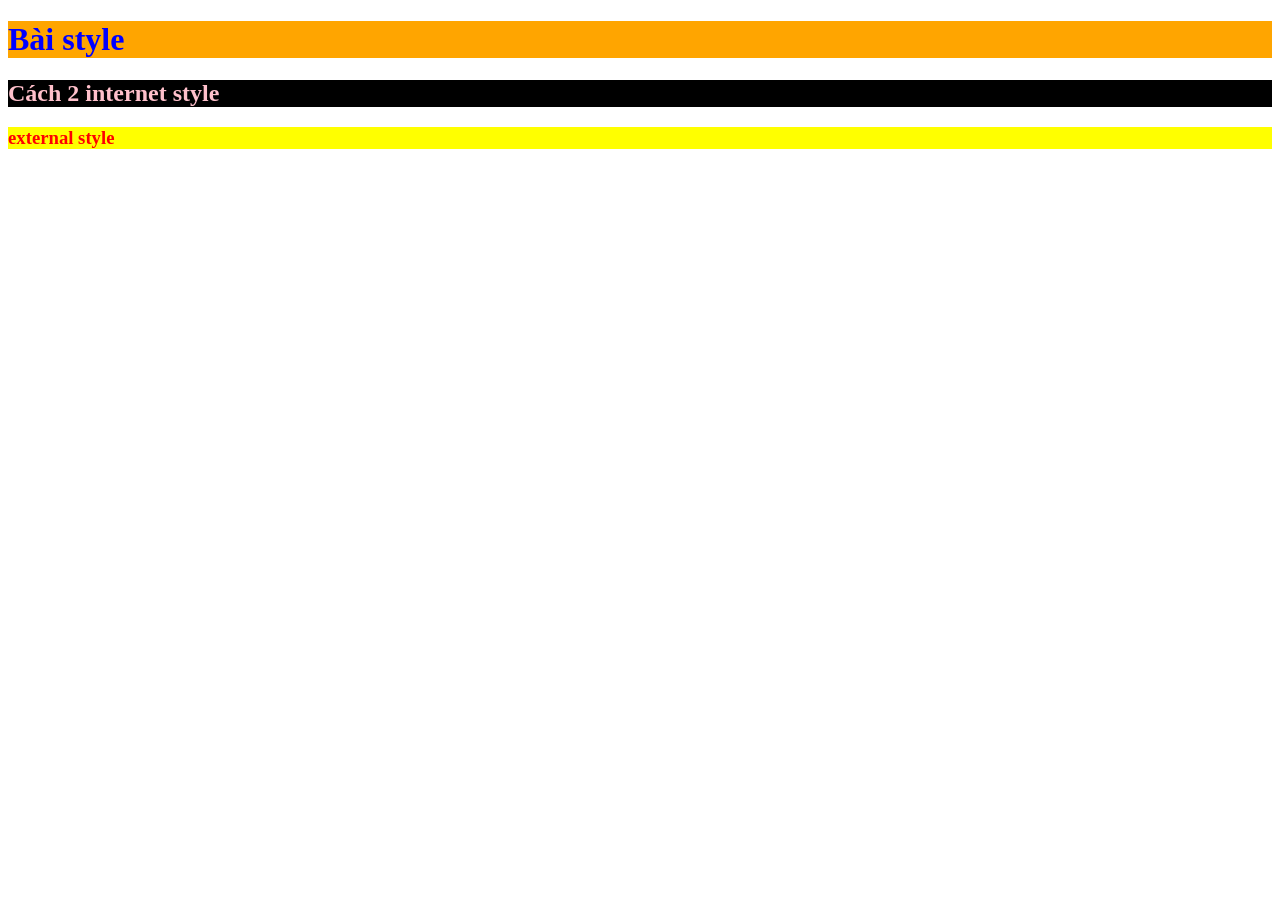
<file: bai 4/index.html>
<!DOCTYPE html>
<html lang="en">
<head>
    <meta charset="UTF-8">
    <meta name="viewport" content="width=device-width, initial-scale=1.0">
    <title>style</title>
    <link red="stylesheet" href="style.css">
    <style>
        h2{
            color: pink;
            background-color: black;
        }
        h3{
            color: pink;
            background-color: brown;

        }

        
    </style>
    <link rel="stylesheet" href="style.css"
</head>
<body>
    <!-- Cách 1 :inline slyle-->
     <!--color : quy dinh mau chu -->
     <!--background-color : quy dinh mau nen-->
     <h1 style="color: blue; background-color: orange"> Bài style</h1>
     <!--cach 2 internet style-->
     <h2 >Cách 2 internet style</h2>
     <!-- cách 3 external style -->
      <h3> external style </h3>
</body>
</html>
</file>
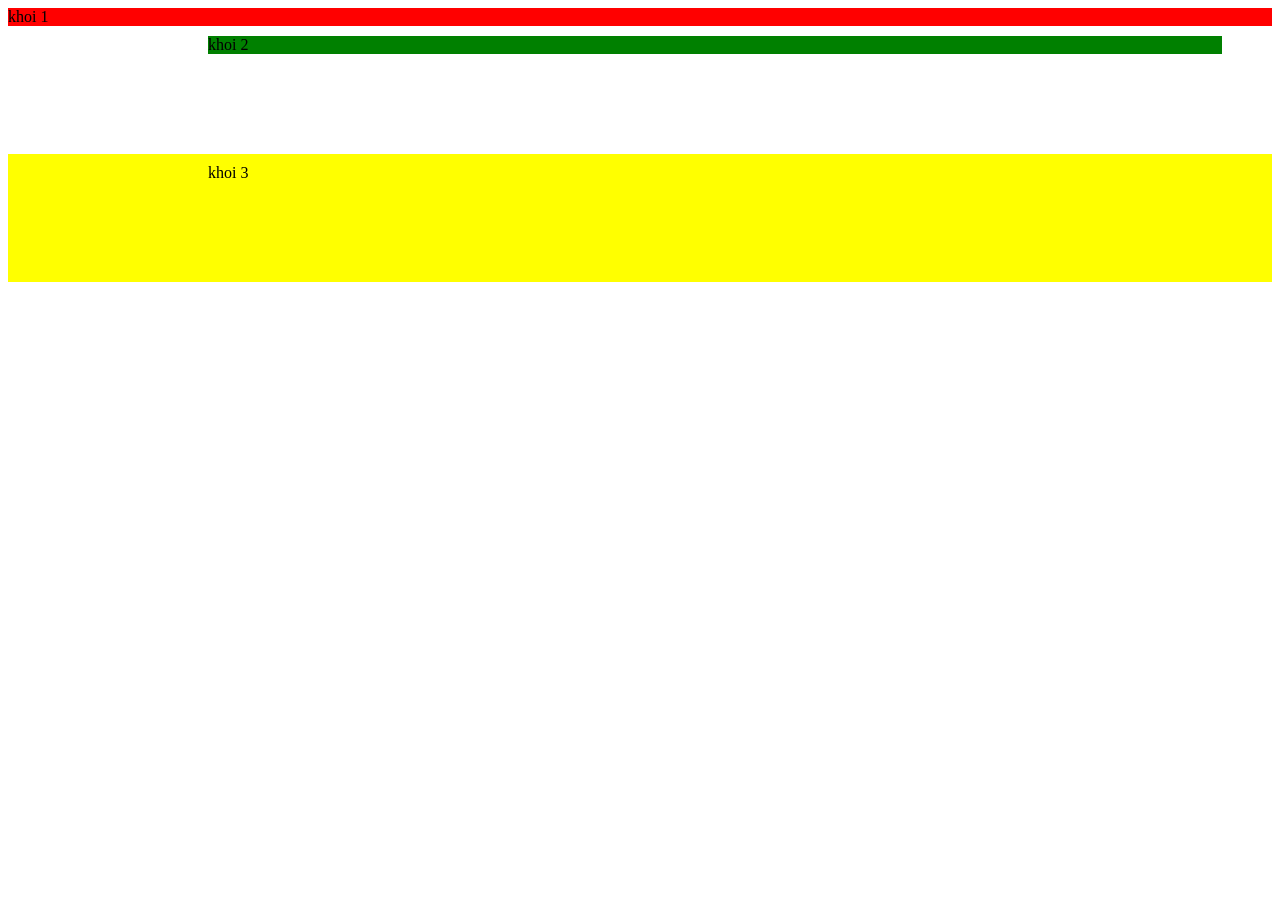
<file: khoang cach .html>
<!DOCTYPE html>
<html lang="en">
<head>
    <meta charset="UTF-8">
    <meta name="viewport" content="width=device-width, initial-scale=1.0">
    <title>khoang cachs</title>
    <style>
.khoi-1{
    background-color: red;
}
.khoi-2{
    background-color:green;
    /*margin truyen 1 gia tri thi se cach xung quanh = gia tri do */
    /*2 gia tri : gia tri dau (tren duoi), gia tri 2 (trai phai)*/
    /*4 gia tri : thu tu tren phai duoi trai */
    margin: 10px 50px 100px  200px;

}
.khoi-3{
    background-color:yellow;
    padding: 10px 50px 100px 200px
}
    </style>
</head>
<body>
    <div class="khoi-1"> khoi 1</div>
    <div class="khoi-2"> khoi 2</div>
    <div class="khoi-3"> khoi 3</div>
</body>
</html>
</file>
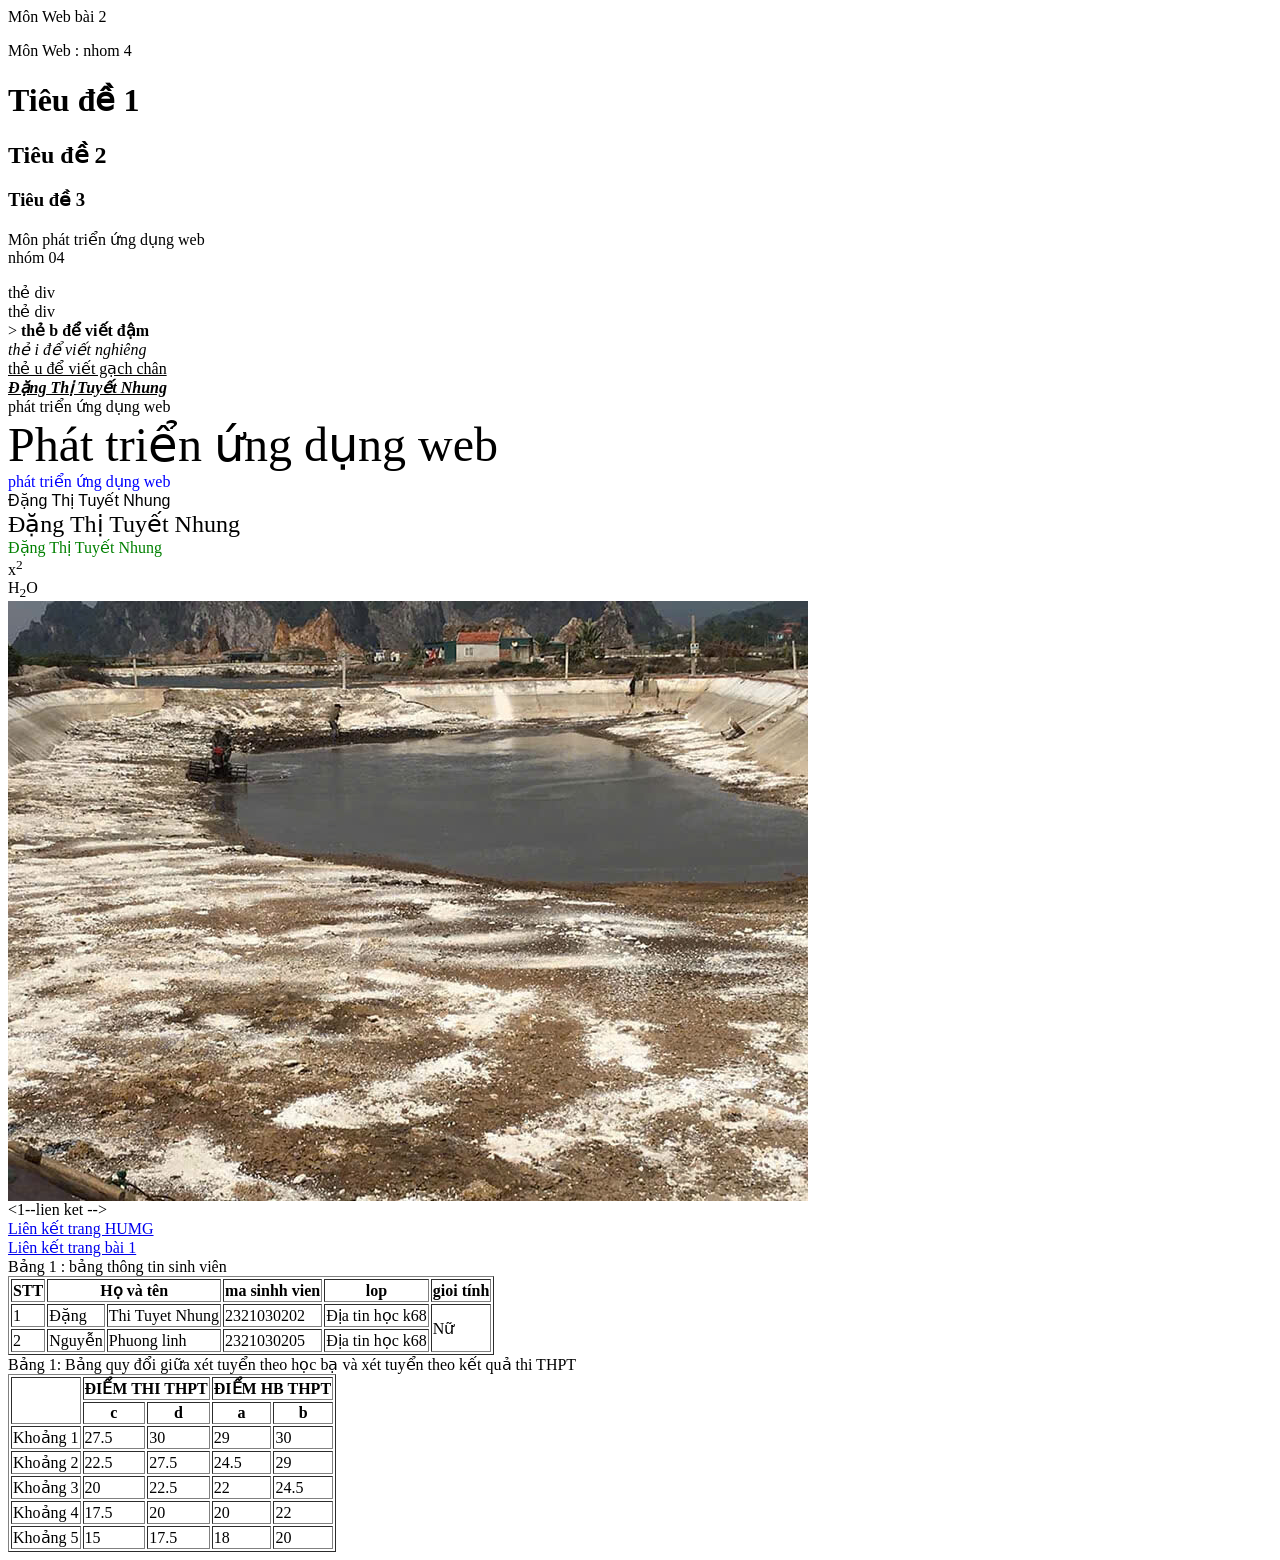
<file: bai 2/in dex.html>
<html>
    <head>
        <title>bai 2 </title>
    </head>

    <body>
        <!-- Để chú thích dùng --> <!-- > 
        <! -- có 2 cách để chú thích trong visual
              cách 1: Ctrl +k + c 
              cách 2 : ctrl+ k / 
              --> 

        Môn Web bài 2 
        <!-- p : thẻ phân đoạn -->
        <p> Môn Web : nhom 4 </p>
        <!--H: đề mục -->
        <h1> Tiêu đề 1 </h1>
        <h2> Tiêu đề 2 </h2>
        <h3> Tiêu đề 3 </h3>

        <p>
             Môn phát triển ứng dụng web <br> nhóm 04
        <p>

        <div>thẻ div</div>
        <div>thẻ div</div>>
        <b>thẻ b để viết đậm</b> <br>
        <i>thẻ i để viết nghiêng</i> <br> 
        <u>thẻ u để viết gạch chân</u> <br>
        <b><i><u>Đặng Thị Tuyết Nhung </u></i></b> <br>

        <font face="Verdana"> phát triển ứng dụng web </font><br>
        <font size="10">Phát triển ứng dụng web</font><br>
        <font color="blue">phát triển ứng dụng web</font><br>

        <font face="arial">Đặng Thị Tuyết Nhung </font><br>
        <font Size="5">Đặng Thị Tuyết Nhung  </font><br>
        <font color="green">Đặng Thị Tuyết Nhung</font><br>
        </div> 
        <div>
            <!-- sub định dạng chỉ số trên -->
             x<sup>2</sup>
             <br>
             <!-- sub Định dạng chỉ số dưới -->
            H<sub>2</sub>O
        </div>

        <div>
            <img src="ảnh.jpg"
            alt="Hình 2">
        </div>
        <1--lien ket -->
        <div>
            <a href="https://www.google.com/search?q=daotao+humg&rlz=1C1CHBF_enVN1160VN1163&oq=&gs_lcrp=[base64]&sourceid=chrome&source=chrome.ob&ie=UTF-8" target="_blank">Liên kết trang HUMG </a> <br>
            <a href="file:///C:/bai%20tap%20lon/2321030202/bai%201/index%20(2).html" target="_blank">Liên kết trang bài 1</a>
        </div>
        <div>
            <table>
            <table border="1"
                  <caption> Bảng 1 : bảng thông tin sinh viên </caption>
                <!--Hàng 1 -->
            <tr>
                <th>STT</th>
                <th colspan="2">Họ và tên</th>
                <th>ma sinhh vien</th>
                <th>lop</th>
                <th>gioi tính</th>
            </tr>
            <!--Hàng 2 -->
            <tr>
                <td>1 </td>
                <td>Đặng </td>
                <td>Thi Tuyet Nhung</td>
                <td>2321030202</td>
                <td>Địa tin học k68</td>
                <td rowspan="2">Nữ</td>

            </tr>
            <!--Hàng 3 -->
            <tr>
                <td>2</td>
                <td>Nguyễn </td>
                <td>Phuong linh</td>
                <td>2321030205</td>
                <td>Địa tin học k68</td>

            </div>
            <div>
                
              
              <table border="1" 
                     <caption> Bảng 1: Bảng quy đổi giữa xét tuyển theo học bạ và xét tuyển theo kết quả thi THPT </caption>
                     <!--Hàng 1 -->
                 <tr>
                    <th roWspan="2"> </th></th>
                    <th colspan="2">ĐIỂM THI THPT </th> 
                    <th colspan="2">ĐIỂM HB THPT </th>
                </tr>
                 <!--Hàng 2 -->
                </tr>
                    <th>c</th>
                    <th>d</th>
                    <th>a</th>
                    <th>b</th>
                </tr>
                <!--Hàng 3 -->
                 <tr>
                   <td>Khoảng 1</td>
                   <td>27.5</td>
                   <td>30</td>
                   <td>29</td>
                   <td>30</td>
               </tr>
                <!--Hàng 4 -->
                <tr>
                   <td>Khoảng 2</td>
                   <td>22.5</td>
                   <td>27.5</td>
                   <td>24.5</td>
                   <td>29</td>
                </tr>
                <!--Hàng 5-->
                <tr>
                   <td>Khoảng 3</td>
                   <td>20</td>
                   <td>22.5</td>
                   <td>22</td>
                   <td>24.5</td>
                </tr>
                <!--Hàng 6-->
                <tr>
                   <td>Khoảng 4</td>
                   <td>17.5</td>
                   <td>20</td>
                   <td>20</td>
                   <td>22</td>
                </tr>
                <!--Hàng 7-->
                <tr>
                   <td>Khoảng 5</td>
                   <td>15</td>
                   <td>17.5</td>
                   <td>18</td>
                   <td>20</td>
                </tr>
            </div>

        


</html
</file>
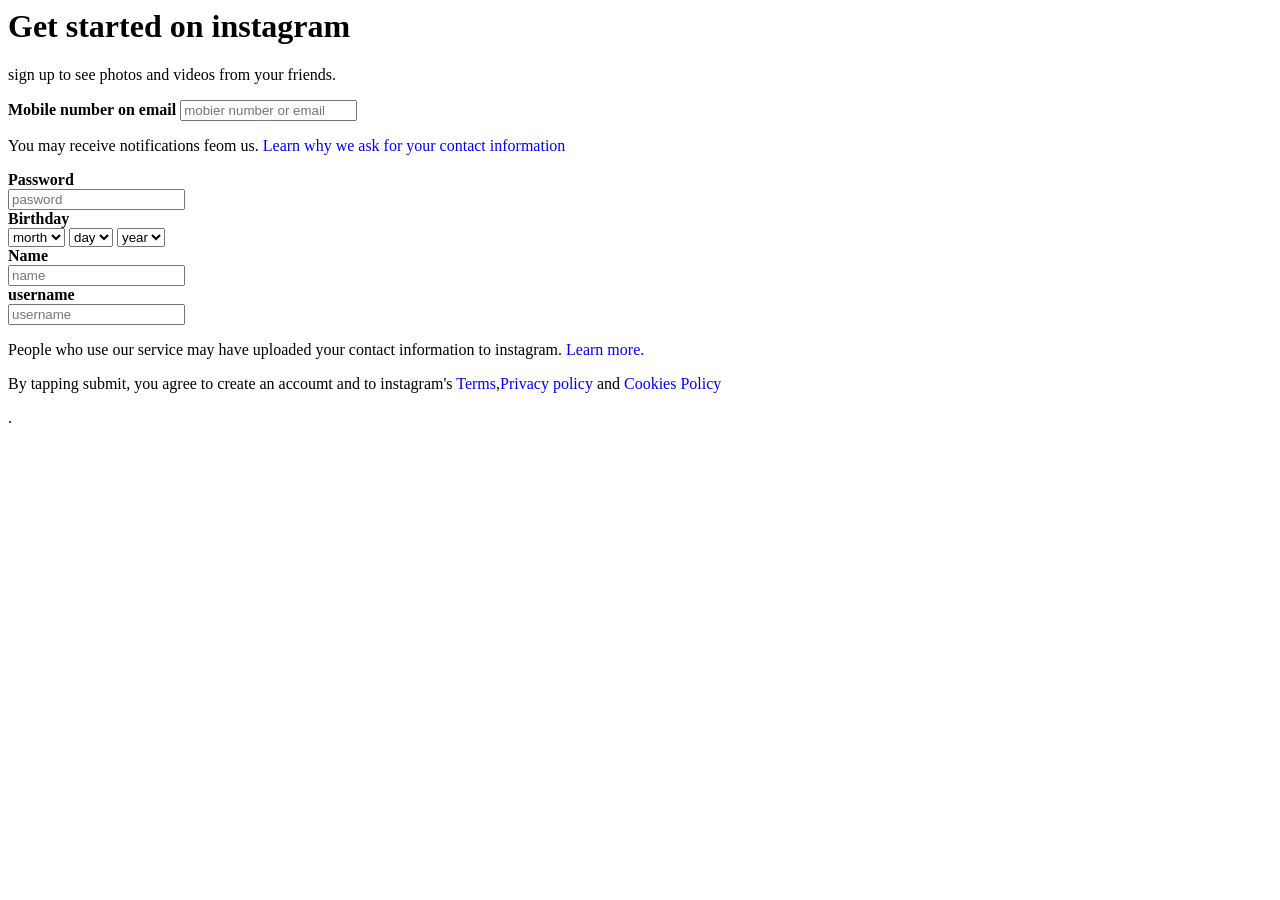
<file: Bài 3/dangkitaikhoaninstagam.html>
<html>
    <head>
        <title> dangkitaikhoaninstagam</title>
    </head>
    <h1> Get started on instagram </h1>
    <p> sign up to see photos and videos from your friends. 
    
     <from>
     <div>
        <b> Mobile number on email</b> 
        <input type="text" placeholder="mobier number or email">
        <p> You may receive notifications feom us.<font color="blue"> Learn why we ask for your contact information </font><br.


     </div>
     <div>
        <b>Password</b><br>
        <input type="password" Placeholder="pasword">
     </div>
     <div>
        <b>Birthday</b> <br>
        <select>
            <option>morth</option>
        </select>
        <select>
            <option>day</option>
        </select>
        <select> 
            <option>year</option>
        </select>
        </div>
        <b>Name</b><br>
        <input type="name" placeholder="name">
    </div>
    <div>
        <b>username </b> <br>
        <input type="name" placeholder="username">
    </div>
    <p> People who use our service may have uploaded your contact information to instagram. <font color="blue "> Learn more.</font> <br>
    <p> By tapping submit, you agree to create an accoumt and to instagram's <font color="blue"> Terms</font>,<font color="blue">Privacy policy</font> and<font color="blue"> Cookies Policy</font><p>.</p>
    </div>
        
    </body>
</html>
</file>
<file: bai 4/style.css>
h3{
    color: red;
    background-color: yellow;
}
</file>
